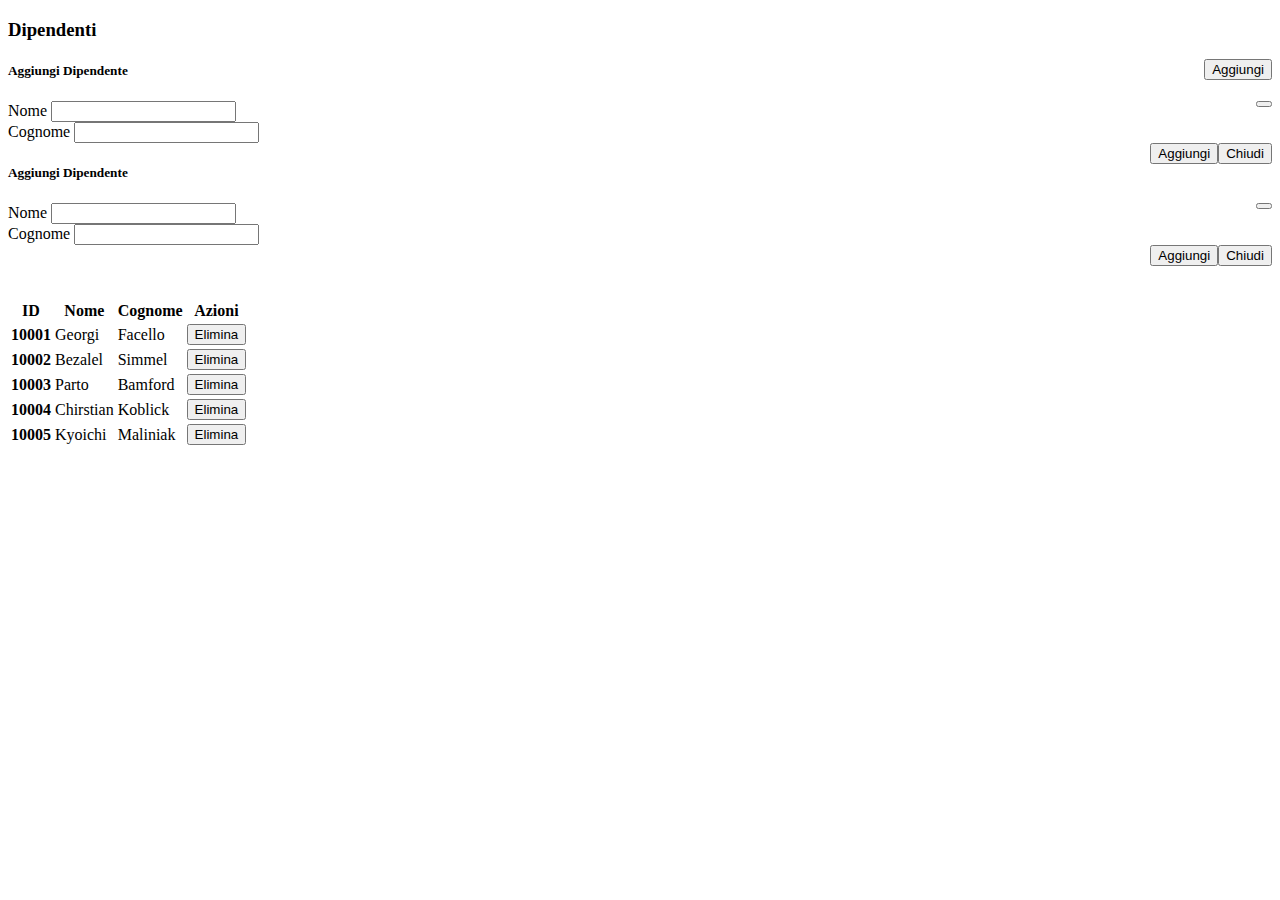
<file: index.html>
<!DOCTYPE html>
<html>
<head>

  <link href="https://cdn.jsdelivr.net/npm/bootstrap@5.1.3/dist/css/bootstrap.min.css" rel="stylesheet" integrity="sha384-1BmE4kWBq78iYhFldvKuhfTAU6auU8tT94WrHftjDbrCEXSU1oBoqyl2QvZ6jIW3" crossorigin="anonymous">
  <script src="https://ajax.googleapis.com/ajax/libs/jquery/3.5.1/jquery.min.js"></script>
    <link href="css/css.css" rel = "stylesheet">
    <script src="js/js.js"></script>
    
    <title>Tabella</title>
</head>
<body>

    <h3>Dipendenti</h3>

    <button type="button" class="btn btn-primary" data-bs-toggle="modal" data-bs-target="#exampleModal" data-bs-whatever="@mdo">Aggiungi</button>

    <div class="modal fade" id="exampleModal" tabindex="-1" aria-labelledby="exampleModalLabel" aria-hidden="true">
      <div class="modal-dialog">
        <div class="modal-content">
          <div class="modal-header">
            <h5 class="modal-title" id="exampleModalLabel">Aggiungi Dipendente</h5>
            <button type="button" class="btn-close" data-bs-dismiss="modal" aria-label="Close"></button>
          </div>
          <div class="modal-body">
            <form>
              <div class="mb-3">
                <label for="recipient-name" class="col-form-label">Nome</label>
                <input type="text" class="form-control" id="recipient-name">
              </div>
              <div class="mb-3">
                <label for="recipient-lastname" class="col-form-label">Cognome</label>
                <input type = "text" class="form-control" id="recipient-lastname"></input>
              </div>
            </form>
          </div>
          <div class="modal-footer">
            <button type="button" class="btn btn-secondary" data-bs-dismiss="modal">Chiudi</button>
            <button type="button" class="btn btn-primary aggiungi">Aggiungi</button>
          </div>
        </div>
      </div>
    </div>

    <div class="modal fade" id="modalModifica" tabindex="-1" aria-labelledby="modalModificaLabel" aria-hidden="true">
      <div class="modal-dialog">
        <div class="modal-content">
          <div class="modal-header">
            <h5 class="modal-title" id="modalModificaLabel">Aggiungi Dipendente</h5>
            <button type="button" class="btn-close" data-bs-dismiss="modal" aria-label="Close"></button>
          </div>
          <div class="modal-body">
            <form>
              <div class="mb-3">
                <label for="recipient-name" class="col-form-label">Nome</label>
                <input type="text" class="form-control" id="name">
              </div>
              <div class="mb-3">
                <label for="recipient-lastname" class="col-form-label">Cognome</label>
                <input type = "text" class="form-control" id="lastname"> 
              </div>
            </form>
          </div>
          <div class="modal-footer">
            <button type="button" class="btn btn-secondary" data-bs-dismiss="modal">Chiudi</button>
            <button type="button" class="btn btn-primary modifica">Aggiungi</button>
          </div>
        </div>
      </div>
    </div>

    <br>
    <br>
    <br>

    <div class = "container">
    <table class="table table table-striped table-hover align-middle justify-content-center table-sm">
        <thead>
          <tr>
            <th scope="col">ID</th>
            <th scope="col">Nome</th>
            <th scope="col">Cognome</th>
            <th scope="col">Azioni</th>
          </tr>
        </thead>
        <tbody>
        </tbody>
      </table>
    </div>

    <script src="https://cdn.jsdelivr.net/npm/bootstrap@5.1.3/dist/js/bootstrap.bundle.min.js" integrity="sha384-ka7Sk0Gln4gmtz2MlQnikT1wXgYsOg+OMhuP+IlRH9sENBO0LRn5q+8nbTov4+1p" crossorigin="anonymous"></script>
</body>
</html>
</file>
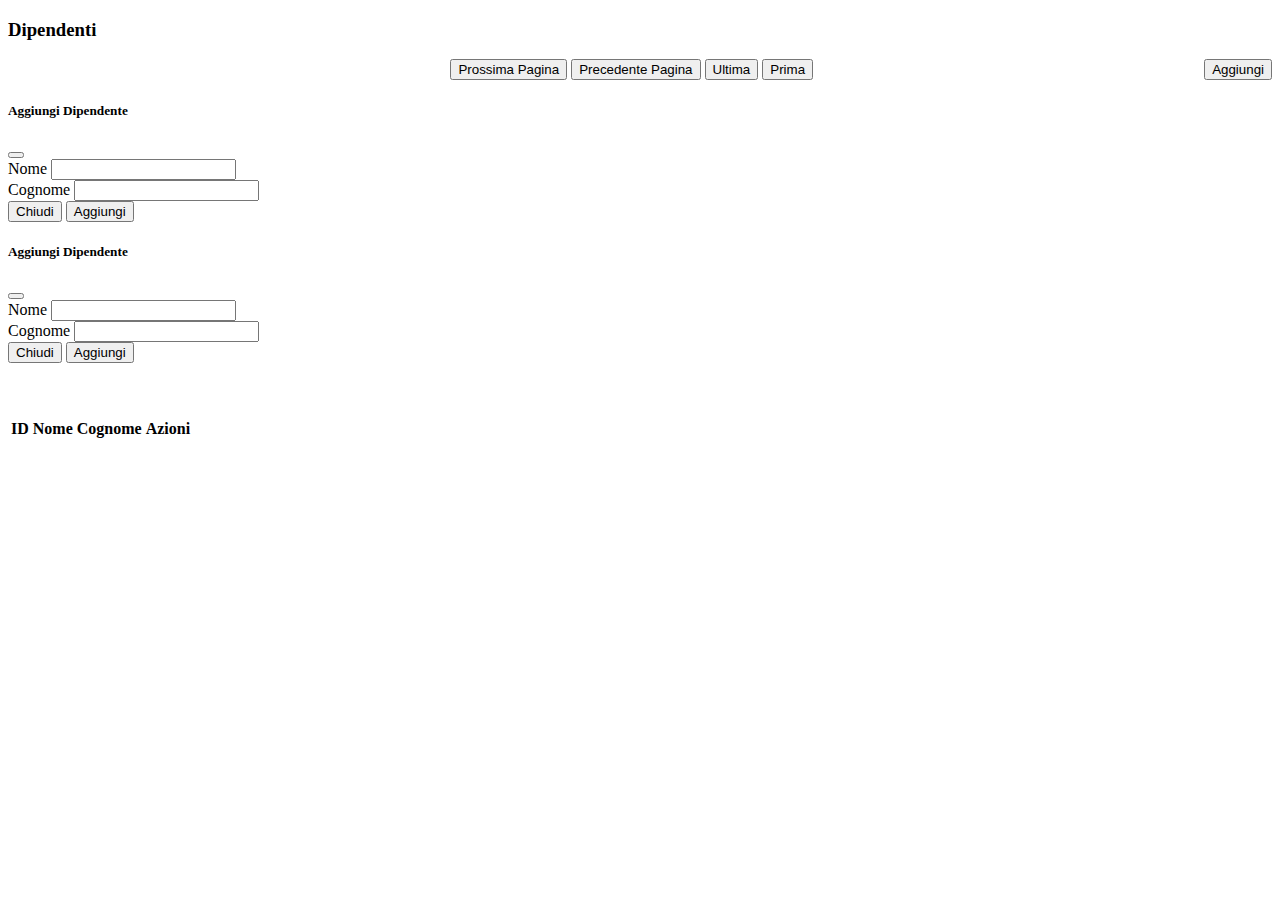
<file: CRUD/index.html>
<!DOCTYPE html>
<html>
<head>

  <link href="https://cdn.jsdelivr.net/npm/bootstrap@5.1.3/dist/css/bootstrap.min.css" rel="stylesheet" integrity="sha384-1BmE4kWBq78iYhFldvKuhfTAU6auU8tT94WrHftjDbrCEXSU1oBoqyl2QvZ6jIW3" crossorigin="anonymous">
  <script src="https://ajax.googleapis.com/ajax/libs/jquery/3.5.1/jquery.min.js"></script>
    <link href="css/css.css" rel = "stylesheet">
    <script src="js/js.js"></script>
    
    <title>Tabella</title>
</head>
<body>

    <h3>Dipendenti</h3>

    <button type="button" class="btn btn-primary destra" data-bs-toggle="modal" data-bs-target="#exampleModal" data-bs-whatever="@mdo">Aggiungi</button>

    <div class="centro">
          <button type="button" class="btn btn-primary prossimaPagina">Prossima Pagina</button>
          <button type="button" class="btn btn-primary precedentePagina">Precedente Pagina</button>
          <button type="button" class="btn btn-primary ultimaPagina">Ultima</button>
          <button type="button" class="btn btn-primary primaPagina">Prima</button>
    </div>

    <div class="modal fade" id="exampleModal" tabindex="-1" aria-labelledby="exampleModalLabel" aria-hidden="true">
      <div class="modal-dialog">
        <div class="modal-content">
          <div class="modal-header">
            <h5 class="modal-title" id="exampleModalLabel">Aggiungi Dipendente</h5>
            <button type="button" class="btn-close" data-bs-dismiss="modal" aria-label="Close"></button>
          </div>
          <div class="modal-body">
            <form>
              <div class="mb-3">
                <label for="recipient-name" class="col-form-label">Nome</label>
                <input type="text" class="form-control" id="recipient-name">
              </div>
              <div class="mb-3">
                <label for="recipient-lastname" class="col-form-label">Cognome</label>
                <input type = "text" class="form-control" id="recipient-lastname"></input>
              </div>
            </form>
          </div>
          <div class="modal-footer">
            <button type="button" class="btn btn-secondary" data-bs-dismiss="modal">Chiudi</button>
            <button type="button" class="btn btn-primary aggiungi">Aggiungi</button>
          </div>
        </div>
      </div>
    </div>

    <div class="modal fade" id="modalModifica" tabindex="-1" aria-labelledby="modalModificaLabel" aria-hidden="true">
      <div class="modal-dialog">
        <div class="modal-content">
          <div class="modal-header">
            <h5 class="modal-title" id="modalModificaLabel">Aggiungi Dipendente</h5>
            <button type="button" class="btn-close" data-bs-dismiss="modal" aria-label="Close"></button>
          </div>
          <div class="modal-body">
            <form>
              <div class="mb-3">
                <label for="recipient-name" class="col-form-label">Nome</label>
                <input type="text" class="form-control" id="name">
              </div>
              <div class="mb-3">
                <label for="recipient-lastname" class="col-form-label">Cognome</label>
                <input type = "text" class="form-control" id="lastname"> 
              </div>
            </form>
          </div>
          <div class="modal-footer">
            <button type="button" class="btn btn-secondary" data-bs-dismiss="modal">Chiudi</button>
            <button type="button" class="btn btn-primary modifica">Aggiungi</button>
          </div>
        </div>
      </div>
    </div>

    <br>
    <br>
    <br>

    <div class = "container">
    <table class="table table table-striped table-hover align-middle justify-content-center table-sm">
        <thead>
          <tr>
            <th scope="col">ID</th>
            <th scope="col">Nome</th>
            <th scope="col">Cognome</th>
            <th scope="col">Azioni</th>
          </tr>
        </thead>
        <tbody>
        </tbody>
      </table>
    </div>

    <script src="https://cdn.jsdelivr.net/npm/bootstrap@5.1.3/dist/js/bootstrap.bundle.min.js" integrity="sha384-ka7Sk0Gln4gmtz2MlQnikT1wXgYsOg+OMhuP+IlRH9sENBO0LRn5q+8nbTov4+1p" crossorigin="anonymous"></script>
</body>
</html>
</file>
<file: css/css.css>
button
{
    float: right;
}
</file>
<file: CRUD/css/css.css>
.destra
{
    float: right;
}

.centro
{  margin: auto;
    margin-left: 35%;
}

p
{
    display: inline;
}
</file>
